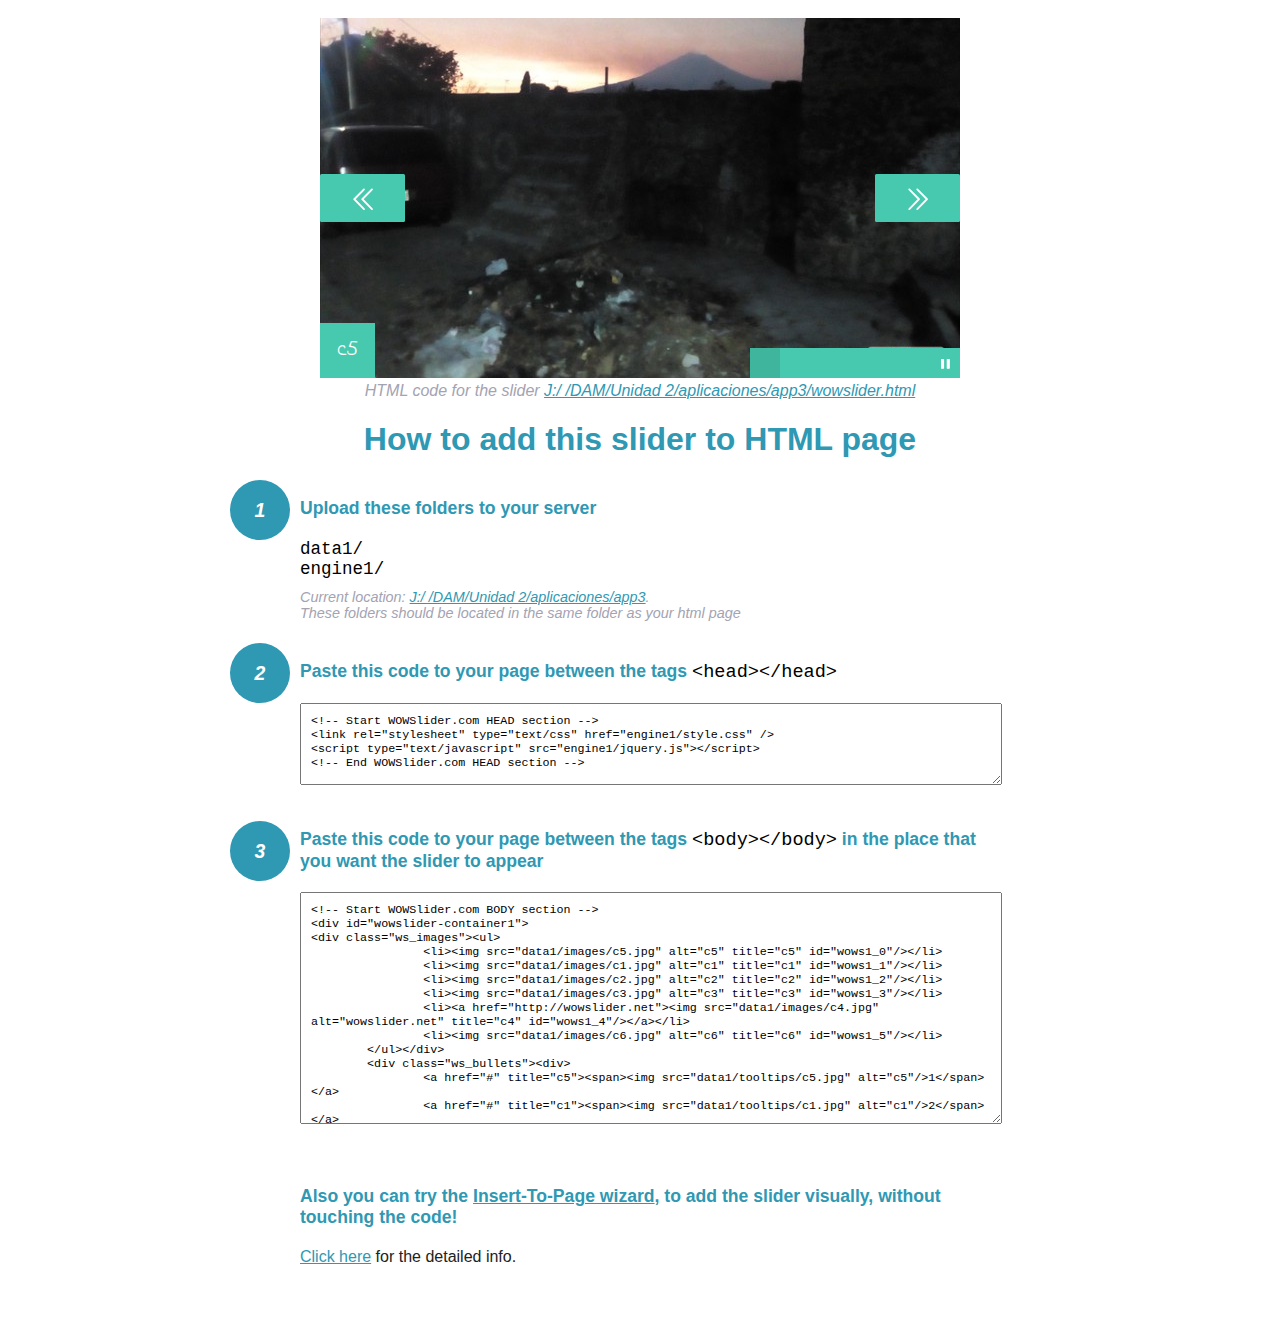
<file: wowslider-howto.html>
<!DOCTYPE html>
<html>
<head>
	<title>WOWSlider</title>
	<meta http-equiv="content-type" content="text/html; charset=utf-8" />
	<meta name="description" content="WOWSlider" />
	
	<!-- Start WOWSlider.com HEAD section --> <!-- add to the <head> of your page -->
	<link rel="stylesheet" type="text/css" href="engine1/style.css" />
	<script type="text/javascript" src="engine1/jquery.js"></script>
	<!-- End WOWSlider.com HEAD section -->


<style>
.instuction {
	font-family: sans-serif, Arial;
	display: block;
	margin: 0 auto;
	max-width: 820px;
	width: 100%;
	padding: 0 70px;
	color: #222;
	-webkit-box-sizing: border-box;
	-moz-box-sizing: border-box;
	box-sizing: border-box;
}
.instuction h1 img {
	max-width: 170px;
	vertical-align: middle;
	margin-bottom: 10px;
}
.instuction h1 {
	color: #2F98B3;
	text-align: center;
}
.instuction h2 {
	position: relative;
	font-size: 1.1em;
	color: #2F98B3;
	margin-bottom: 20px;
	margin-top: 40px;
}
.instuction h2 span.num {
	position: absolute;
	left: -70px;
	top: -18px;
	display: inline-block;
	vertical-align: middle;
	font-style: italic;
	font-size: 1.1em;
	width: 60px;
	height: 60px;
	line-height: 60px;
	text-align: center;
	background: #2F98B3;
	color: #fff;
	border-radius: 50%;
}
.instuction .mono {
	color: #000;
	font-family: monospace;
	font-size: 1.3em;
	font-weight: normal;
}
.instuction li.mono {
	font-size: 1.5em;
}

.instuction ul {
	font-size: 0.9em;
	margin-top: 0;
	padding-left: 0;
	list-style: none;
}
.instuction .note {
	color: #A3A3B2;
	font-style: italic;
	padding-top: 10px;
}
.instuction p.note {
	text-align: center;
	padding-top: 0;
	margin-top: 4px;
}
.instuction textarea {
	font-size: 0.9em;
	min-height: 60px;
	padding: 10px;
	margin: 0;
	overflow: auto;
	max-width: 100%;
	width: 100%;
}
.instuction a,
.instuction a:visited {
	color: #2F98B3;
}
</style>


</head>
<body style="margin:auto">

<br>

<!-- Start WOWSlider.com BODY section --> <!-- add to the <body> of your page -->
<div id="wowslider-container1">
<div class="ws_images"><ul>
		<li><img src="data1/images/c5.jpg" alt="c5" title="c5" id="wows1_0"/></li>
		<li><img src="data1/images/c1.jpg" alt="c1" title="c1" id="wows1_1"/></li>
		<li><img src="data1/images/c2.jpg" alt="c2" title="c2" id="wows1_2"/></li>
		<li><img src="data1/images/c3.jpg" alt="c3" title="c3" id="wows1_3"/></li>
		<li><a href="http://wowslider.net"><img src="data1/images/c4.jpg" alt="wowslider.net" title="c4" id="wows1_4"/></a></li>
		<li><img src="data1/images/c6.jpg" alt="c6" title="c6" id="wows1_5"/></li>
	</ul></div>
	<div class="ws_bullets"><div>
		<a href="#" title="c5"><span><img src="data1/tooltips/c5.jpg" alt="c5"/>1</span></a>
		<a href="#" title="c1"><span><img src="data1/tooltips/c1.jpg" alt="c1"/>2</span></a>
		<a href="#" title="c2"><span><img src="data1/tooltips/c2.jpg" alt="c2"/>3</span></a>
		<a href="#" title="c3"><span><img src="data1/tooltips/c3.jpg" alt="c3"/>4</span></a>
		<a href="#" title="c4"><span><img src="data1/tooltips/c4.jpg" alt="c4"/>5</span></a>
		<a href="#" title="c6"><span><img src="data1/tooltips/c6.jpg" alt="c6"/>6</span></a>
	</div></div><div class="ws_script" style="position:absolute;left:-99%"><a href="http://wowslider.net">jquery slideshow</a> by WOWSlider.com v8.7</div>
<div class="ws_shadow"></div>
</div>	
<script type="text/javascript" src="engine1/wowslider.js"></script>
<script type="text/javascript" src="engine1/script.js"></script>
<!-- End WOWSlider.com BODY section -->


<div class="instuction">
	<p class="note">HTML code for the slider <a href="file:///J:/ /DAM/Unidad 2/aplicaciones/app3/wowslider.html">J:/ /DAM/Unidad 2/aplicaciones/app3/wowslider.html</a></p>

	<h1>
		How to add this slider to HTML page
	</h1>

	<h2><span class="num">1</span> Upload these folders to your server</h2>
	<ul>
		<li class="mono">data1/</li>
		<li class="mono">engine1/</li>
		<li class="note">Current location: <a href="file:///J:/ /DAM/Unidad 2/aplicaciones/app3">J:/ /DAM/Unidad 2/aplicaciones/app3</a>. <br>These folders should be located in the same folder as your html page</li>
	</ul>

	<h2><span class="num">2</span> Paste this code to your page between the tags <span class="mono">&lt;head&gt;&lt;/head&gt;</span></h2>
	<textarea onclick="this.select()">&lt;!-- Start WOWSlider.com HEAD section --&gt;
&lt;link rel=&quot;stylesheet&quot; type=&quot;text/css&quot; href=&quot;engine1/style.css&quot; /&gt;
&lt;script type=&quot;text/javascript&quot; src=&quot;engine1/jquery.js&quot;&gt;&lt;/script&gt;
&lt;!-- End WOWSlider.com HEAD section --&gt;</textarea>


	<h2><span class="num" style="top: -8px;">3</span> Paste this code to your page between the tags <span class="mono">&lt;body&gt;&lt;/body&gt;</span> in the place that you want the slider to appear</h2>
	<textarea onclick="this.select()" rows="15">&lt;!-- Start WOWSlider.com BODY section --&gt;
&lt;div id=&quot;wowslider-container1&quot;&gt;
&lt;div class=&quot;ws_images&quot;&gt;&lt;ul&gt;
		&lt;li&gt;&lt;img src=&quot;data1/images/c5.jpg&quot; alt=&quot;c5&quot; title=&quot;c5&quot; id=&quot;wows1_0&quot;/&gt;&lt;/li&gt;
		&lt;li&gt;&lt;img src=&quot;data1/images/c1.jpg&quot; alt=&quot;c1&quot; title=&quot;c1&quot; id=&quot;wows1_1&quot;/&gt;&lt;/li&gt;
		&lt;li&gt;&lt;img src=&quot;data1/images/c2.jpg&quot; alt=&quot;c2&quot; title=&quot;c2&quot; id=&quot;wows1_2&quot;/&gt;&lt;/li&gt;
		&lt;li&gt;&lt;img src=&quot;data1/images/c3.jpg&quot; alt=&quot;c3&quot; title=&quot;c3&quot; id=&quot;wows1_3&quot;/&gt;&lt;/li&gt;
		&lt;li&gt;&lt;a href=&quot;http://wowslider.net&quot;&gt;&lt;img src=&quot;data1/images/c4.jpg&quot; alt=&quot;wowslider.net&quot; title=&quot;c4&quot; id=&quot;wows1_4&quot;/&gt;&lt;/a&gt;&lt;/li&gt;
		&lt;li&gt;&lt;img src=&quot;data1/images/c6.jpg&quot; alt=&quot;c6&quot; title=&quot;c6&quot; id=&quot;wows1_5&quot;/&gt;&lt;/li&gt;
	&lt;/ul&gt;&lt;/div&gt;
	&lt;div class=&quot;ws_bullets&quot;&gt;&lt;div&gt;
		&lt;a href=&quot;#&quot; title=&quot;c5&quot;&gt;&lt;span&gt;&lt;img src=&quot;data1/tooltips/c5.jpg&quot; alt=&quot;c5&quot;/&gt;1&lt;/span&gt;&lt;/a&gt;
		&lt;a href=&quot;#&quot; title=&quot;c1&quot;&gt;&lt;span&gt;&lt;img src=&quot;data1/tooltips/c1.jpg&quot; alt=&quot;c1&quot;/&gt;2&lt;/span&gt;&lt;/a&gt;
		&lt;a href=&quot;#&quot; title=&quot;c2&quot;&gt;&lt;span&gt;&lt;img src=&quot;data1/tooltips/c2.jpg&quot; alt=&quot;c2&quot;/&gt;3&lt;/span&gt;&lt;/a&gt;
		&lt;a href=&quot;#&quot; title=&quot;c3&quot;&gt;&lt;span&gt;&lt;img src=&quot;data1/tooltips/c3.jpg&quot; alt=&quot;c3&quot;/&gt;4&lt;/span&gt;&lt;/a&gt;
		&lt;a href=&quot;#&quot; title=&quot;c4&quot;&gt;&lt;span&gt;&lt;img src=&quot;data1/tooltips/c4.jpg&quot; alt=&quot;c4&quot;/&gt;5&lt;/span&gt;&lt;/a&gt;
		&lt;a href=&quot;#&quot; title=&quot;c6&quot;&gt;&lt;span&gt;&lt;img src=&quot;data1/tooltips/c6.jpg&quot; alt=&quot;c6&quot;/&gt;6&lt;/span&gt;&lt;/a&gt;
	&lt;/div&gt;&lt;/div&gt;&lt;div class=&quot;ws_script&quot; style=&quot;position:absolute;left:-99%&quot;&gt;&lt;a href=&quot;http://wowslider.net&quot;&gt;jquery slideshow&lt;/a&gt; by WOWSlider.com v8.7&lt;/div&gt;
&lt;div class=&quot;ws_shadow&quot;&gt;&lt;/div&gt;
&lt;/div&gt;	
&lt;script type=&quot;text/javascript&quot; src=&quot;engine1/wowslider.js&quot;&gt;&lt;/script&gt;
&lt;script type=&quot;text/javascript&quot; src=&quot;engine1/script.js&quot;&gt;&lt;/script&gt;
&lt;!-- End WOWSlider.com BODY section --&gt;</textarea>

<br><br>
<h2>Also you can try the <a href="http://wowslider.com/help/add-wowslider-to-page-2.html" target="_blank">Insert-To-Page wizard</a>, to add the slider visually, without touching the code!</h2>
<p>
	<a href="http://wowslider.com/help/add-wowslider-to-page-2.html" target="_blank">Click here</a> for the detailed info.
</p>
</div>

<br><br>
</body>
</html>
</file>
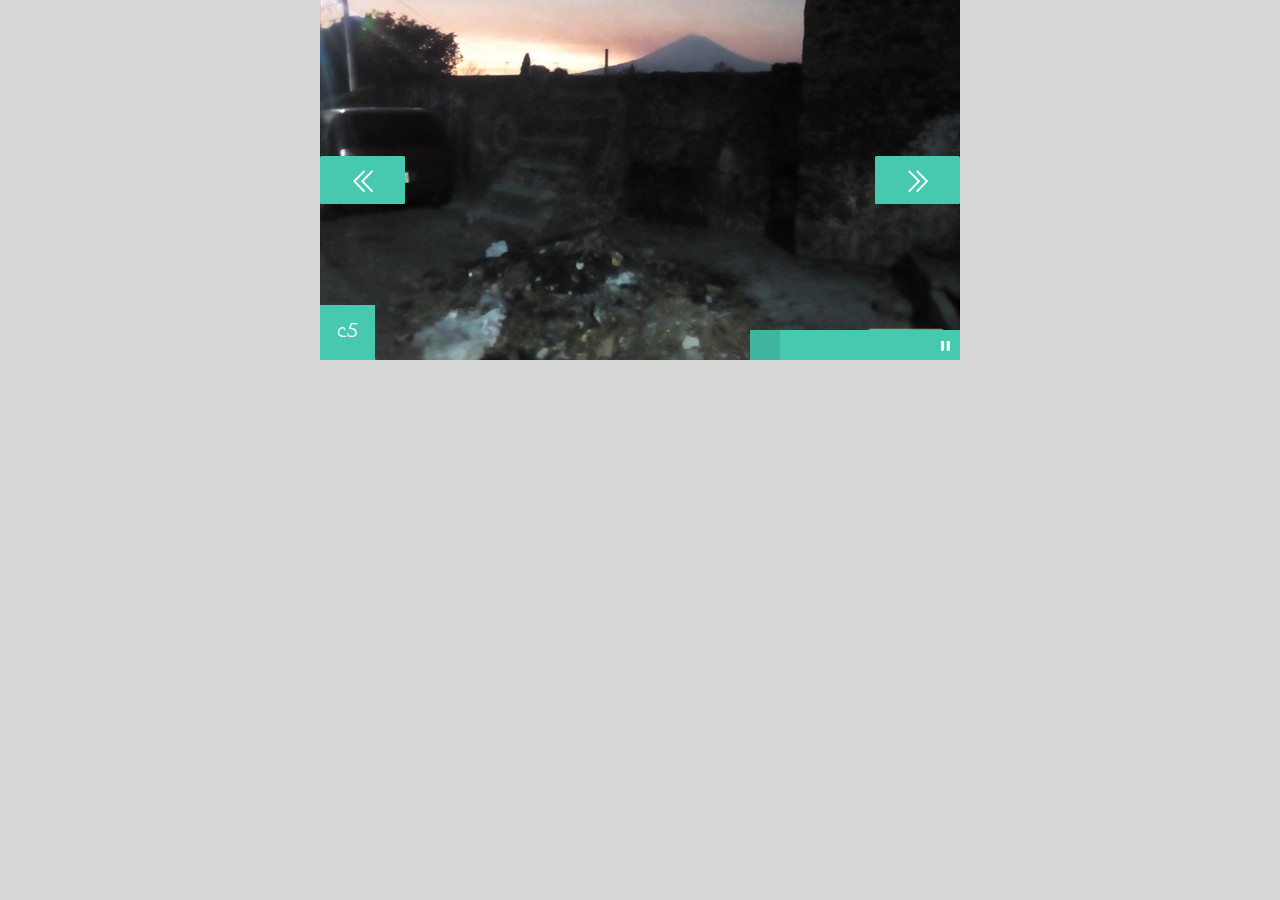
<file: wowslider.html>
<!DOCTYPE html>
<html>
<head>
	<title>Jquery slideshow</title>
	<meta http-equiv="content-type" content="text/html; charset=utf-8" />
	<meta name="description" content="Made with WOW Slider - Create beautiful, responsive image sliders in a few clicks. Awesome skins and animations. Jquery slideshow" />
	
	<!-- Start WOWSlider.com HEAD section --> <!-- add to the <head> of your page -->
	<link rel="stylesheet" type="text/css" href="engine1/style.css" />
	<script type="text/javascript" src="engine1/jquery.js"></script>
	<!-- End WOWSlider.com HEAD section -->

</head>
<body style="background-color:#d7d7d7;margin:auto">
	
	<!-- Start WOWSlider.com BODY section --> <!-- add to the <body> of your page -->
	<div id="wowslider-container1">
	<div class="ws_images"><ul>
		<li><img src="data1/images/c5.jpg" alt="c5" title="c5" id="wows1_0"/></li>
		<li><img src="data1/images/c1.jpg" alt="c1" title="c1" id="wows1_1"/></li>
		<li><img src="data1/images/c2.jpg" alt="c2" title="c2" id="wows1_2"/></li>
		<li><img src="data1/images/c3.jpg" alt="c3" title="c3" id="wows1_3"/></li>
		<li><a href="http://wowslider.net"><img src="data1/images/c4.jpg" alt="wowslider.net" title="c4" id="wows1_4"/></a></li>
		<li><img src="data1/images/c6.jpg" alt="c6" title="c6" id="wows1_5"/></li>
	</ul></div>
	<div class="ws_bullets"><div>
		<a href="#" title="c5"><span><img src="data1/tooltips/c5.jpg" alt="c5"/>1</span></a>
		<a href="#" title="c1"><span><img src="data1/tooltips/c1.jpg" alt="c1"/>2</span></a>
		<a href="#" title="c2"><span><img src="data1/tooltips/c2.jpg" alt="c2"/>3</span></a>
		<a href="#" title="c3"><span><img src="data1/tooltips/c3.jpg" alt="c3"/>4</span></a>
		<a href="#" title="c4"><span><img src="data1/tooltips/c4.jpg" alt="c4"/>5</span></a>
		<a href="#" title="c6"><span><img src="data1/tooltips/c6.jpg" alt="c6"/>6</span></a>
	</div></div><div class="ws_script" style="position:absolute;left:-99%"><a href="http://wowslider.net">jquery slideshow</a> by WOWSlider.com v8.7</div>
	<div class="ws_shadow"></div>
	</div>	
	<script type="text/javascript" src="engine1/wowslider.js"></script>
	<script type="text/javascript" src="engine1/script.js"></script>
	<!-- End WOWSlider.com BODY section -->

</body>
</html>
</file>
<file: engine1/style.css>
/*
 *	generated by WOW Slider 8.7
 *	template Dodgy
 */
@import url(https://fonts.googleapis.com/css?family=Indie+Flower);
@font-face {
  font-family: 'ws-ctrl-dodgy';
  src: url('ws-ctrl-dodgy.eot');
  src: url('ws-ctrl-dodgy.eot#iefix') format('embedded-opentype'),
       url('ws-ctrl-dodgy.svg#ws-ctrl-dodgy') format('svg');
  font-weight: normal;
  font-style: normal;
}
@font-face {
  font-family: 'ws-ctrl-dodgy';
  src: url('[data-uri]') format('woff'),
       url('[data-uri]') format('truetype');
}
#wowslider-container1 { 
	display: table;
	zoom: 1; 
	position: relative;
	width: 100%;
	max-width: 640px;
	max-height:360px;
	margin:0px auto 0px;
	z-index:90;
	text-align:left; /* reset align=center */
	font-size: 10px;
	text-shadow: none; /* fix some user styles */

	/* reset box-sizing (to boostrap friendly) */
	-webkit-box-sizing: content-box;
	-moz-box-sizing: content-box;
	box-sizing: content-box; 
}
* html #wowslider-container1{ width:640px }
#wowslider-container1 .ws_images ul{
	position:relative;
	width: 10000%; 
	height:100%;
	left:0;
	list-style:none;
	margin:0;
	padding:0;
	border-spacing:0;
	overflow: visible;
	/*table-layout:fixed;*/
}
#wowslider-container1 .ws_images ul li{
	position: relative;
	width:1%;
	height:100%;
	line-height:0; /*opera*/
	overflow: hidden;
	float:left;
	/*font-size:0;*/
	padding:0 0 0 0 !important;
	margin:0 0 0 0 !important;
}

#wowslider-container1 .ws_images{
	position: relative;
	left:0;
	top:0;
	height:100%;
	max-height:360px;
	max-width: 640px;
	vertical-align: top;
	border:none;
	overflow: hidden;
}
#wowslider-container1 .ws_images ul a{
	width:100%;
	height:100%;
	max-height:360px;
	display:block;
	color:transparent;
}
#wowslider-container1 img{
	max-width: none !important;
}
#wowslider-container1 .ws_images .ws_list img,
#wowslider-container1 .ws_images > div > img{
	width:100%;
	border:none 0;
	max-width: none;
	padding:0;
	margin:0;
}
#wowslider-container1 .ws_images > div > img {
	max-height:360px;
}

#wowslider-container1 .ws_images iframe {
	position: absolute;
	z-index: -1;
}

#wowslider-container1 .ws-title > div {
	display: inline-block !important;
}

#wowslider-container1 a{ 
	text-decoration: none; 
	outline: none; 
	border: none; 
}

#wowslider-container1  .ws_bullets { 
	float: left;
	position:absolute;
	z-index:70;
}
#wowslider-container1  .ws_bullets div{
	position:relative;
	float:left;
	font-size: 0px;
}
/* compatibility with Joomla styles */
#wowslider-container1  .ws_bullets a {
	line-height: 0;
}

#wowslider-container1  .ws_script{
	display:none;
}
#wowslider-container1 sound, 
#wowslider-container1 object{
	position:absolute;
}

/* prevent some of users reset styles */
#wowslider-container1 .ws_effect {
	position: static;
	width: 100%;
	height: 100%;
}

#wowslider-container1 .ws_photoItem {
	border: 2em solid #fff;
	margin-left: -2em;
	margin-top: -2em;
}
#wowslider-container1 .ws_cube_side {
	background: #A6A5A9;
}


#wowslider-container1.ws_gestures {
	cursor: -webkit-grab;
	cursor: -moz-grab;
	cursor: url("[data-uri]"), move;
}
#wowslider-container1.ws_gestures.ws_grabbing {
	cursor: -webkit-grabbing;
	cursor: -moz-grabbing;
	cursor: url("[data-uri]"), move;
}

/* hide controls when video start play */
#wowslider-container1.ws_video_playing .ws_bullets,
#wowslider-container1.ws_video_playing .ws_fullscreen,
#wowslider-container1.ws_video_playing .ws_next,
#wowslider-container1.ws_video_playing .ws_prev {
	display: none;
}


/* youtube/vimeo buttons */
#wowslider-container1 .ws_video_btn {
	position: absolute;
	display: none;
	cursor: pointer;
	top: 0;
	left: 0;
	width: 100%;
	height: 100%;
	z-index: 55;
}
#wowslider-container1 .ws_video_btn.ws_youtube,
#wowslider-container1 .ws_video_btn.ws_vimeo {
	display: block;
}
#wowslider-container1 .ws_video_btn div {
	position: absolute;
	background-image: url(./playvideo.png);
	background-size: 200%;
	top: 50%;
	left: 50%;
	width: 7em;
	height: 5em;
	margin-left: -3.5em;
	margin-top: -2.5em;
}
#wowslider-container1 .ws_video_btn.ws_youtube div {
	background-position: 0 0;
}
#wowslider-container1 .ws_video_btn.ws_youtube:hover div {
	background-position: 100% 0;
}
#wowslider-container1 .ws_video_btn.ws_vimeo div {
	background-position: 0 100%;
}
#wowslider-container1 .ws_video_btn.ws_vimeo:hover div {
	background-position: 100% 100%;
}

#wowslider-container1 .ws_playpause.ws_hide {
	display: none !important;
}
#wowslider-container1 .ws_controls {
	position: absolute;
	top: 0; left: 0; right: 0; bottom: 0;
	overflow: hidden;
}

/* FS btn */
#wowslider-container1 .ws_fullscreen {
	right: auto;
	left: 0;
	top: 0;
	background: #47c9af;
	font-size: 0.8rem;
	padding: 8px;
}

/* bullets */
#wowslider-container1 .ws_bullets { 
	padding: 0px;
	max-width: 40%;
	text-align: right;
}
#wowslider-container1 .ws_bullets a { 
	position:relative;
	display: inline-block;
	width: 0;
	padding: 15px;
} 
#wowslider-container1 .ws_bullets a > span {
	position:absolute;
	display: block;
	top:0;
	right: 0;
	height:100%;
	width:100%;
	background: #47c9af;
}

#wowslider-container1 .ws_bullets a.ws_overbull > span,
#wowslider-container1 .ws_bullets a.ws_selbull > span {
	background: #40b59e;
}



/* Play / Pause */
#wowslider-container1 .ws_playpause {
	position:absolute;
	right: 0;
	bottom: 0;
	padding: 15px;
	background: #47c9af;
	
	color: #ffffff;
	z-index: 100;
}

#wowslider-container1 .ws_playpause > span:before {
	font: 1.2em "ws-ctrl-dodgy";
	position: absolute;
	left: 0;
	top: 50%;
	right: 0;
	margin-top: 1px;
	display: block;
	text-align: center;
	-webkit-transform: translateY(-50%);
	transform: translateY(-50%);
}
/* IE10+ hacks */
_:-ms-input-placeholder, :root #wowslider-container1 a.ws_playpause > span:before {line-height: 3.2em;}

#wowslider-container1 .ws_play > span:before {
	content:"\e800";
}
#wowslider-container1 .ws_pause > span:before {
	content:"\e801";
}



/* arrows */
#wowslider-container1 a.ws_next,
#wowslider-container1 a.ws_prev {
	position:absolute;
	top:50%;
	color: #ffffff;
	margin-top: -2.4em;
	width: 8.5em;
	height: 4.8em;
	z-index: 100;

	-webkit-transition: background 200ms ease-in-out, -webkit-transform 200ms ease-in-out, box-shadow 200ms ease-in-out;
	transition: background 200ms ease-in-out, transform 200ms ease-in-out, -webkit-transform 200ms ease-in-out, box-shadow 200ms ease-in-out;
}
#wowslider-container1 a.ws_next {
	right: 0;
}
#wowslider-container1 a.ws_prev {
	left: 0;
}


#wowslider-container1 a.ws_next > span,
#wowslider-container1 a.ws_prev > span {
	display: block;
	position: absolute;
	top: 0; left: 0; right: 0; bottom: 0;
	background: #47c9af;
	border-radius: 0.15em;
	color: #fff;
	text-align: center;
	z-index: 2;
}

#wowslider-container1 a.ws_next > span:before,
#wowslider-container1 a.ws_prev > span:before,
#wowslider-container1 a.ws_next > span:after,
#wowslider-container1 a.ws_prev > span:after {
	position: absolute;
	display: block;
	font: 2.5em "ws-ctrl-dodgy";
	top: 50%;
	left: 0;
	right: 0;
	margin-top: 1px;
	margin-left: -8px;
	-webkit-transform: translateY(-50%);
	transform: translateY(-50%);
}
/* IE10+ hacks */
_:-ms-input-placeholder, :root #wowslider-container1 a.ws_next > span:before {line-height: 3.2em;}
_:-ms-input-placeholder, :root #wowslider-container1 a.ws_prev > span:before {line-height: 3.2em;}

#wowslider-container1 a.ws_next > span:before,
#wowslider-container1 a.ws_next > span:after {
	content:'\e803';
}
#wowslider-container1 a.ws_prev > span:before,
#wowslider-container1 a.ws_prev > span:after {
	content:'\e802';
}
#wowslider-container1 a.ws_next > span:after,
#wowslider-container1 a.ws_prev > span:after {
	margin-left: 8px;
}

#wowslider-container1 a.ws_prev,
#wowslider-container1 a.ws_next {
  -webkit-perspective: 1000px;
  -ms-perspective: 1000px;
  perspective: 1000px;
  -webkit-transition: 300ms padding 300ms ease, 300ms margin-top 300ms ease;
  transition: 300ms padding 300ms ease, 300ms margin-top 300ms ease;
}
#wowslider-container1 a.ws_prev:hover,
#wowslider-container1 a.ws_next:hover {
  padding: $arrowHoverPadding$em 0;
  margin-top: -$arrowHoverPadding$em;
  -webkit-transition: 300ms padding ease, 300ms margin-top ease;
  transition: 300ms padding ease, 300ms margin-top ease;
}



#wowslider-container1 a.ws_prev img,
#wowslider-container1 a.ws_next img {
	position: absolute;
	top: 0;
	width: 8.5em;
	-webkit-transform-style: preserve-3d;
	transform-style: preserve-3d;

	visibility: hidden;
	-webkit-transition: 300ms -webkit-transform ease, 300ms visibility ease;
	transition: 300ms transform ease, 300ms -webkit-transform ease, 300ms visibility ease;
}

#wowslider-container1 a.ws_prev img {
	left: 8.5em;
	-webkit-transform: rotateY(90deg);
	-ms-transform: rotateY(90deg);
	transform: rotateY(90deg);

	-webkit-transform-origin: 0 0;
	-ms-transform-origin: 0 0;
	transform-origin: 0 0;
}
#wowslider-container1 a.ws_next img {
	right: 8.5em;
	-webkit-transform: rotateY(-90deg);
	-ms-transform: rotateY(-90deg);
	transform: rotateY(-90deg);

	-webkit-transform-origin: 100% 0;
	-ms-transform-origin: 100% 0;
	transform-origin: 100% 0;
}

#wowslider-container1 a.ws_next:hover img,
#wowslider-container1 a.ws_prev:hover img {
	visibility: visible;
	-webkit-transform: rotateY(0);
	transform: rotateY(0);
}/* bottom center */
#wowslider-container1  .ws_bullets {
	bottom:0;
	right: 0;
	margin-right: 30px;
}#wowslider-container1 .ws-title{
	font: 1.4em "Indie Flower", cursive;
	max-width: 50%;
	position: absolute;
	left: 0;
	margin-right:10em;
	z-index: 50;
	bottom: 0;
	top: auto;
	opacity: 1;
}
#wowslider-container1 .ws-title div,#wowslider-container1 .ws-title span{
	display:inline-block;
	padding: 0.6em 0.8em;
	background-color: #47c9af;
	color: #fff;
}
#wowslider-container1 .ws-title div{
	display:block;
	margin-top:0.5em;
	font-size: 1em;
	color: #fff;
}
#wowslider-container1 .ws-title span{
	font-size: 1.5em;
}#wowslider-container1 .ws_images > ul{
	animation: wsBasic 24s infinite;
	-moz-animation: wsBasic 24s infinite;
	-webkit-animation: wsBasic 24s infinite;
}
@keyframes wsBasic{0%{left:-0%} 8.33%{left:-0%} 16.67%{left:-100%} 25%{left:-100%} 33.33%{left:-200%} 41.67%{left:-200%} 50%{left:-300%} 58.33%{left:-300%} 66.67%{left:-400%} 75%{left:-400%} 83.33%{left:-500%} 91.67%{left:-500%} }
@-moz-keyframes wsBasic{0%{left:-0%} 8.33%{left:-0%} 16.67%{left:-100%} 25%{left:-100%} 33.33%{left:-200%} 41.67%{left:-200%} 50%{left:-300%} 58.33%{left:-300%} 66.67%{left:-400%} 75%{left:-400%} 83.33%{left:-500%} 91.67%{left:-500%} }
@-webkit-keyframes wsBasic{0%{left:-0%} 8.33%{left:-0%} 16.67%{left:-100%} 25%{left:-100%} 33.33%{left:-200%} 41.67%{left:-200%} 50%{left:-300%} 58.33%{left:-300%} 66.67%{left:-400%} 75%{left:-400%} 83.33%{left:-500%} 91.67%{left:-500%} }

#wowslider-container1 .ws_bullets  a img{
	position:absolute;
	display:block;
	text-indent:0;
	bottom:15px;
	left:-43px;
	visibility:hidden;
	max-width:none;
}
#wowslider-container1 .ws_bullets a:hover img{
	visibility:visible;
}

#wowslider-container1 .ws_bulframe div div{
	height:48px;
	overflow:visible;
	position:relative;
}
#wowslider-container1 .ws_bulframe div {
	left:0;
	overflow:hidden;
	position:relative;
	width:85px;
}
#wowslider-container1  .ws_bullets .ws_bulframe{
	position:absolute;
	display:none;
	bottom:30px;
	margin-left:10px;
	cursor:pointer;

	/* fixed bulframe hidding in Chrome */
	-webkit-transform: translateZ(0);
	-ms-transform: translateZ(0);
	-o-transform: translateZ(0);
	transform: translateZ(0);
}#wowslider-container1 .ws_bulframe div div{
	height: auto;
}

@media all and (max-width:760px) {
	#wowslider-container1 .ws_fullscreen {
		display: block;
	}
}
@media all and (max-width:400px){
	#wowslider-container1 .ws_controls,
	#wowslider-container1 .ws_bullets,
	#wowslider-container1 .ws_thumbs{
		display: none
	}
}
</file>
